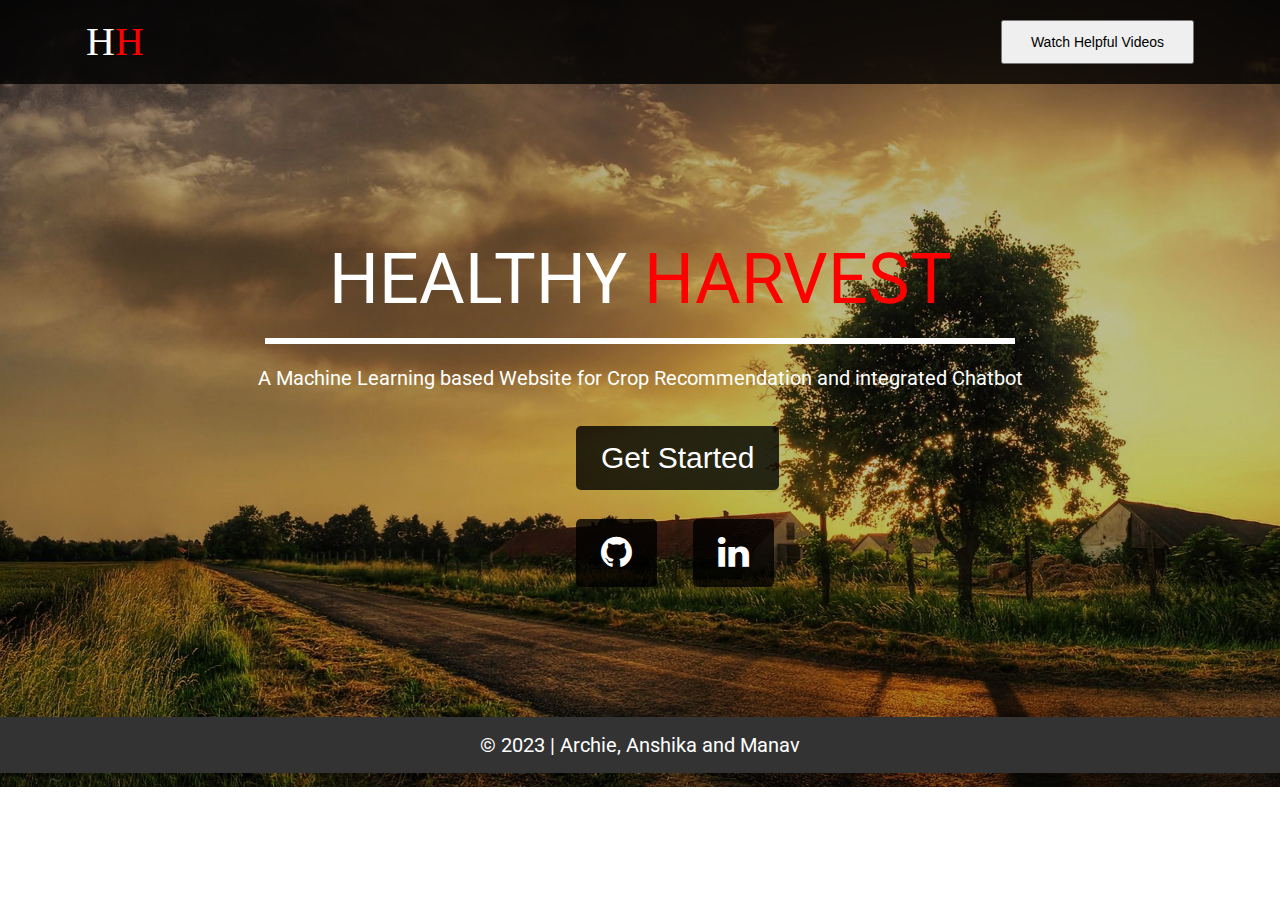
<file: index.html>
<!DOCTYPE html>
<html lang="en">
<head>
  <meta charset="UTF-8">
  <title>Healthy Harvest: Crop Recommendator</title>
  <link rel="stylesheet" href="https://cdnjs.cloudflare.com/ajax/libs/font-awesome/4.7.0/css/font-awesome.min.css">
  <link rel="stylesheet" href="styles/reset.min.css" />
    <link rel="stylesheet" href="styles/style.css" />
    <link rel="stylesheet" href="styles/header-1.css" />
    <link rel="icon" type="image/x-icon" href="icon.png">
    <link rel="stylesheet" href="https://cdnjs.cloudflare.com/ajax/libs/font-awesome/4.7.0/css/font-awesome.min.css">
  
    <style>
      @media only screen and (max-width: 768px) {
        #crop {
          font-size: 60px;
        }
  
        #bot {
          font-size: 60px;
        }
  
        .button-container {
          margin-left: 25%;
        }
  
      }
  
      @media only screen and (max-width: 480px) {
        #crop {
          font-size: 40px;
        }
  
        #bot {
          font-size: 40px;
        }
  
        .button-container {
          margin-left: 10%;
        }
      }
  
      body {
        margin: 0;
        padding: 0;
        font-family: "Roboto", "sans-serif";
        background-image: url(assets/background.jpg);
        background-position: center;
        background-size: cover;
        background-repeat: no-repeat;
      }
  
      header {
        background-color: #000000;
        color: #fff;
        text-align: center;
        padding: 20px 0;
      }
  
      h1 {
        margin: 0;
      }
  
    </style>
  
  <style>


body {
  margin: 0;
  padding: 0;
  font-family: "Roboto", "sans-serif";
  background-image: url(assets/background.jpg);
  background-position: center;
  background-size: cover;
  background-repeat: no-repeat;
}


    
    header {
      background-color: #000000;
      color: #fff;
      text-align: center;
      padding: 20px 0;
    }
    
    h1 {
      margin: 0;
    }
    #crop{
        font-size: 70px;
        color: white;
    }
    #bot{
        font-size: 70px;
        color: rgb(255, 0, 0);
    }
    
    .button-container {
  justify-content: center;
  margin-left: 45%;
  margin-top: 3%;
  align-items: center;
  height: 6vh; 
 
}

.centered-btn {
    font-size: 30px;
  padding: 15px 25px; 
  background-color: rgba(0, 0, 0, 0.8);
  color: white; 
  border: none;
  border-radius: 5px;
  cursor: pointer;
  
  transition: background-color 0.3s;
}
.centered-btn:hover {
  box-shadow: 0 12px 16px 0 rgba(0,0,0,0.24), 0 17px 50px 0 rgba(0,0,0,0.19);
}

    .get-started-btn {
        display: inherit;
      padding: 10px 20px;
      text-decoration: none;
      text-align: center;
      width: 100px;
      background-color: #007bff;
      color: #fff;
      border-radius: 5px;
      transition: background-color 0.3s;
    }
    
    .get-started-btn:hover {
      background-color: #0056b3;
    }
    hr {
        border: none;
        height: 6px;
        width: 750px;
        background: rgb(255, 255, 255);
    }
    h2{
        text-align: center;
        color: white;
    }
    
    #navbut {padding: 12px 28px;
    cursor: pointer;
  font-size: 14px;}
    
  #h1nav{
    font-size: 40px;
      font-family:'Times New Roman', Times, serif"
  }
  #sannav{
    color: red;
  }
  footer {
    background-color: #333;
    overflow: hidden;
}

footer a {
    text-decoration: none;
    padding: 4px;
    text-align: center;
    float: left;
    color: white;
}

@media only screen and (max-width: 768px) {
      #crop {
        font-size: 60px;
      }

      #bot {
        font-size: 60px;
      }

      .button-container {
        margin-left: 25%;
      }

    }

    @media only screen and (max-width: 480px) {
      #crop {
        font-size: 40px;
      }

      #bot {
        font-size: 40px;
      }

      .button-container {
        margin-left: 10%;
      }
    }
    </style>
</head>
<body>
  <header class="site-header">
    
    <div class="wrapper site-header__wrapper">
      <h1 id="h1nav" style="
      font-family:'Times New Roman', Times, serif">H<span id="sannav">H</span></h1>
      <nav class="nav">
        <button class="nav__toggle" aria-expanded="false" type="button">
          Menu
        </button>
        <ul class="nav__wrapper">
          <a href="videos.html"><button id="navbut">
            Watch Helpful Videos
          </button>
        </a>
          
        </ul>
      </nav>
    </div>
  </header>
  
  
  <h1  id="crop" style="text-align: center; margin-top: 160px;">HEALTHY<span id="bot"> HARVEST</span></h1>
  <br>
  <hr>
  <br>
  <h2 style="font-size: 20px;">A Machine Learning based Website for Crop Recommendation and integrated Chatbot</h2>
  <div class="button-container">
    <a href="recommendation.html"><button class="centered-btn">Get Started</button></a>
  </div>
  <div class="button-container">
    <a href="https://www.linkedin.com/in/ayush-kumar-rai-314068205/"><button class="centered-btn"><i class="fa fa-github" style="font-size:36px"></i></button></a>
    &nbsp;&nbsp;&nbsp;&nbsp;&nbsp;&nbsp;&nbsp;
    <a href="https://www.linkedin.com/in/archie-singh-raghav-a40843272/"><button class="centered-btn"><i class="fa fa-linkedin" style="font-size:36px"></i></button></a>
  </div> 
  <script src="//code.tidio.co/yy42tsdsgprxi8mmmixtqh6utsgcighr.js" async></script>
  <script src="js/header-1.js"></script>
  <br><br><br><br><br><br><br><br><br>
  <footer>
    <h1 style="color: white; text-align: center; font-size: 20px; padding: 18px;">&copy; 2023 | Archie, Anshika and Manav</h1>
</footer>

</body>
</html>
</file>
<file: styles/style.css>
@import "https://fonts.googleapis.com/css2?family=Roboto:wght@400;700&display=swap";.wrapper{max-width:1140px;padding-left:1rem;padding-right:1rem;margin-left:auto;margin-right:auto}*,*:before,*:after{box-sizing:border-box}a{text-decoration:none;color:#222}html{-webkit-font-smoothing:antialiased;-moz-osx-font-smoothing:grayscale}body{font-family:roboto,sans-serif}.sr-only{position:absolute;clip:rect(1px,1px,1px,1px);padding:0;border:0;height:1px;width:1px;overflow:hidden}.button{-webkit-appearance:none;-moz-appearance:none;appearance:none;color:#fff;background-color:#2fa0f6;min-width:120px;padding:.5rem 1rem;border-radius:5px;text-align:center}.button svg{display:inline-block;vertical-align:middle;width:24px;height:24px;fill:#fff}.button span{display:none}@media(min-width:600px){.button span{display:initial}}.button--icon{min-width:initial;padding:.5rem}
</file>
<file: styles/header-1.css>
.brand{font-weight:700;font-size:20px; color: white;}
.site-header{position:relative;background-color:rgba(0,0,0,0.8)}
.site-header__wrapper{padding-top:1rem;padding-bottom:1rem}
@media(min-width:600px){.site-header__wrapper{display:flex;justify-content:space-between;align-items:center;padding-top:0;padding-bottom:0}}
@media(min-width:600px){.nav__wrapper{display:flex}}
@media(max-width:599px){.nav__wrapper{position:absolute;top:100%;right:0;left:0;z-index:-1;background-color:#000000;visibility:hidden;opacity:0;transform:translateY(-100%);transition:transform .3s ease-out,opacity .3s ease-out}
.nav__wrapper.active{visibility:visible;opacity:1;transform:translateY(0)}}
.nav__item a{display:block;padding:1.5rem 1rem; color: rgb(0, 0, 0);}
.nav__toggle{display:none}
@media(max-width:599px){.nav__toggle{display:block;position:absolute;right:1rem;top:1rem}}
</file>
